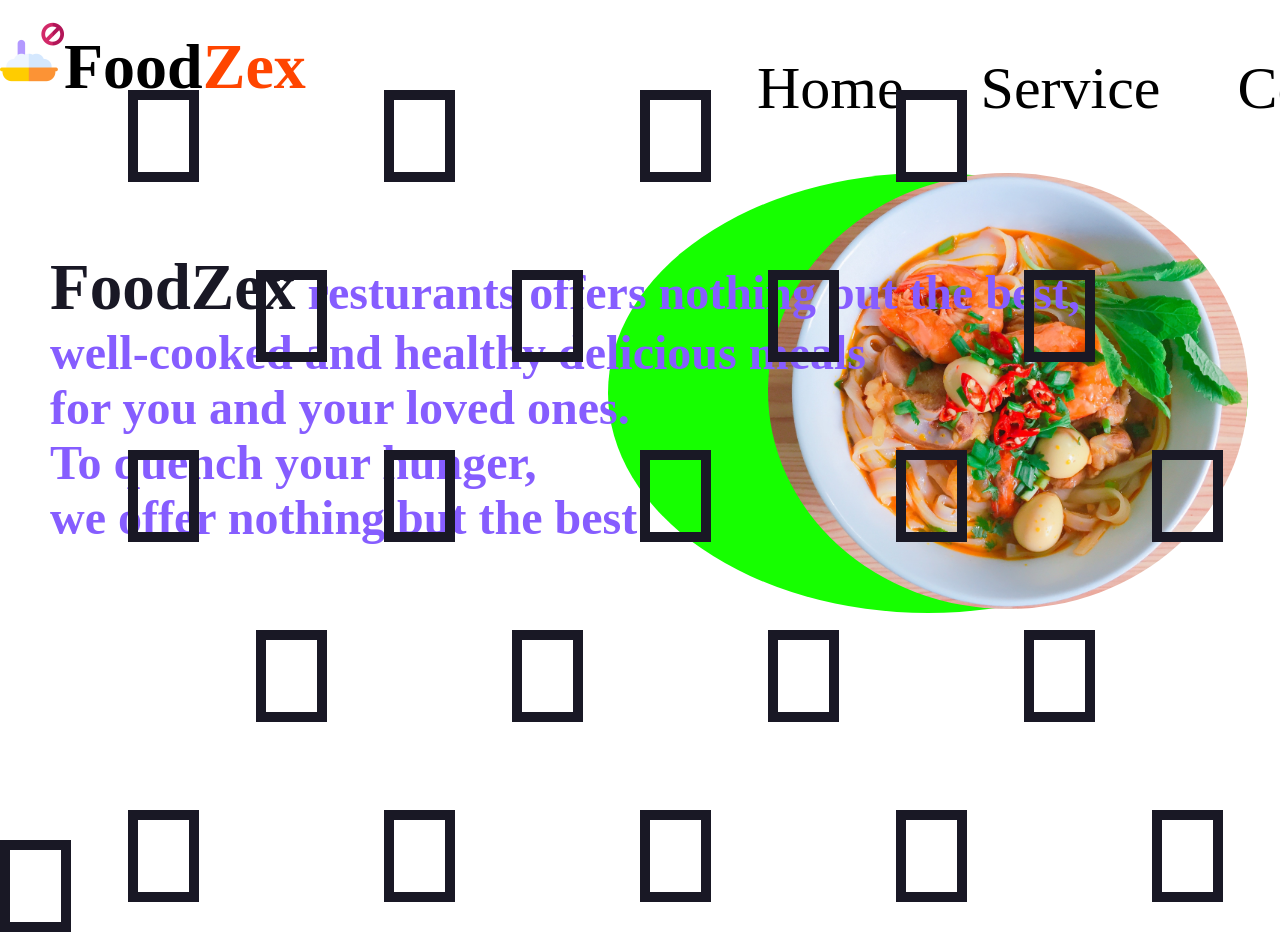
<file: index.html>
<!DOCTYPE html>
<html lang="en">
<head>
    <meta charset="UTF-8">
    <meta http-equiv="X-UA-Compatible" content="IE=edge">
    <meta name="viewport" content="width=device-width, initial-scale=1.0">
    <title>Food zex</title>
    <link rel="stylesheet" href="index.css">
</head>
<body>
    <!-- logo -->
    <div>
        <div id="logo">
            <img src="pics/logo.png" alt="">
            <h1>Food<span>Zex</span></h1>
        </div>
        <!-- menu bar -->
        <div id="bars">
            <nav id="menu_bar">
                <ul>
                    <li><a href="index.html">Home</a></li>
                    <li><a href="service.html">Service</a></li>
                    <li><a id="drop">Contact</a></li>
                </ul>
            </nav>
        </div>
    </div>
    <img id="tap" src="pics/x.png" alt="food pic">
    <div id="decoration">
        <img src="pics/food1.jpg" alt="food pic">
    </div>
    <div id="text">
        <h2> <span>FoodZex</span> resturants offers nothing but the best, <br> well-cooked and healthy delicious meals <br> for you and your loved ones. <br> To quench your hunger, <br> we offer nothing but the best</h2>
    </div>
    <!-- contact -->
    <div id="cont">
        <div id="contact">
            <h1>Contact</h1>
            <div>
                <h2>Email: chidiebereonyekachi@gmail.com</h2>
                <h2>Number: 08101538863</h2>
                <h2>Location: 2/1 by wazobia, kubwa, abuja, nigeria</h2>
            </div>
        </div>
    </div>
    <!-- design -->
    <div id="design" class="design1"></div>
    <div id="design" class="design2"></div>
    <div id="design" class="design3"></div>
    <div id="design" class="design4"></div>
    <div id="design" class="design5"></div>
    <div id="design" class="design6"></div>
    <div id="design" class="design7"></div>
    <div id="design" class="design8"></div>
    <div id="design" class="design9"></div>
    <div id="design" class="design10"></div>
    <div id="design" class="design11"></div>
    <div id="design" class="design12"></div>
    <div id="design" class="design13"></div>
    <div id="design" class="design14"></div>
    <div id="design" class="design15"></div>
    <div id="design" class="design16"></div>
    <div id="design" class="design17"></div>
    <div id="design" class="design18"></div>
    <div id="design" class="design19"></div>
    <div id="design" class="design20"></div>
    <div id="design" class="design21"></div>
    <div id="design" class="design22"></div>
    <div id="design" class="design23"></div>
    <div id="design" class="design24"></div>
    <div id="design" class="design25"></div>
    <div id="design" class="design26"></div>


    
    <script src="index.js"></script>
</body>
</html>
</file>
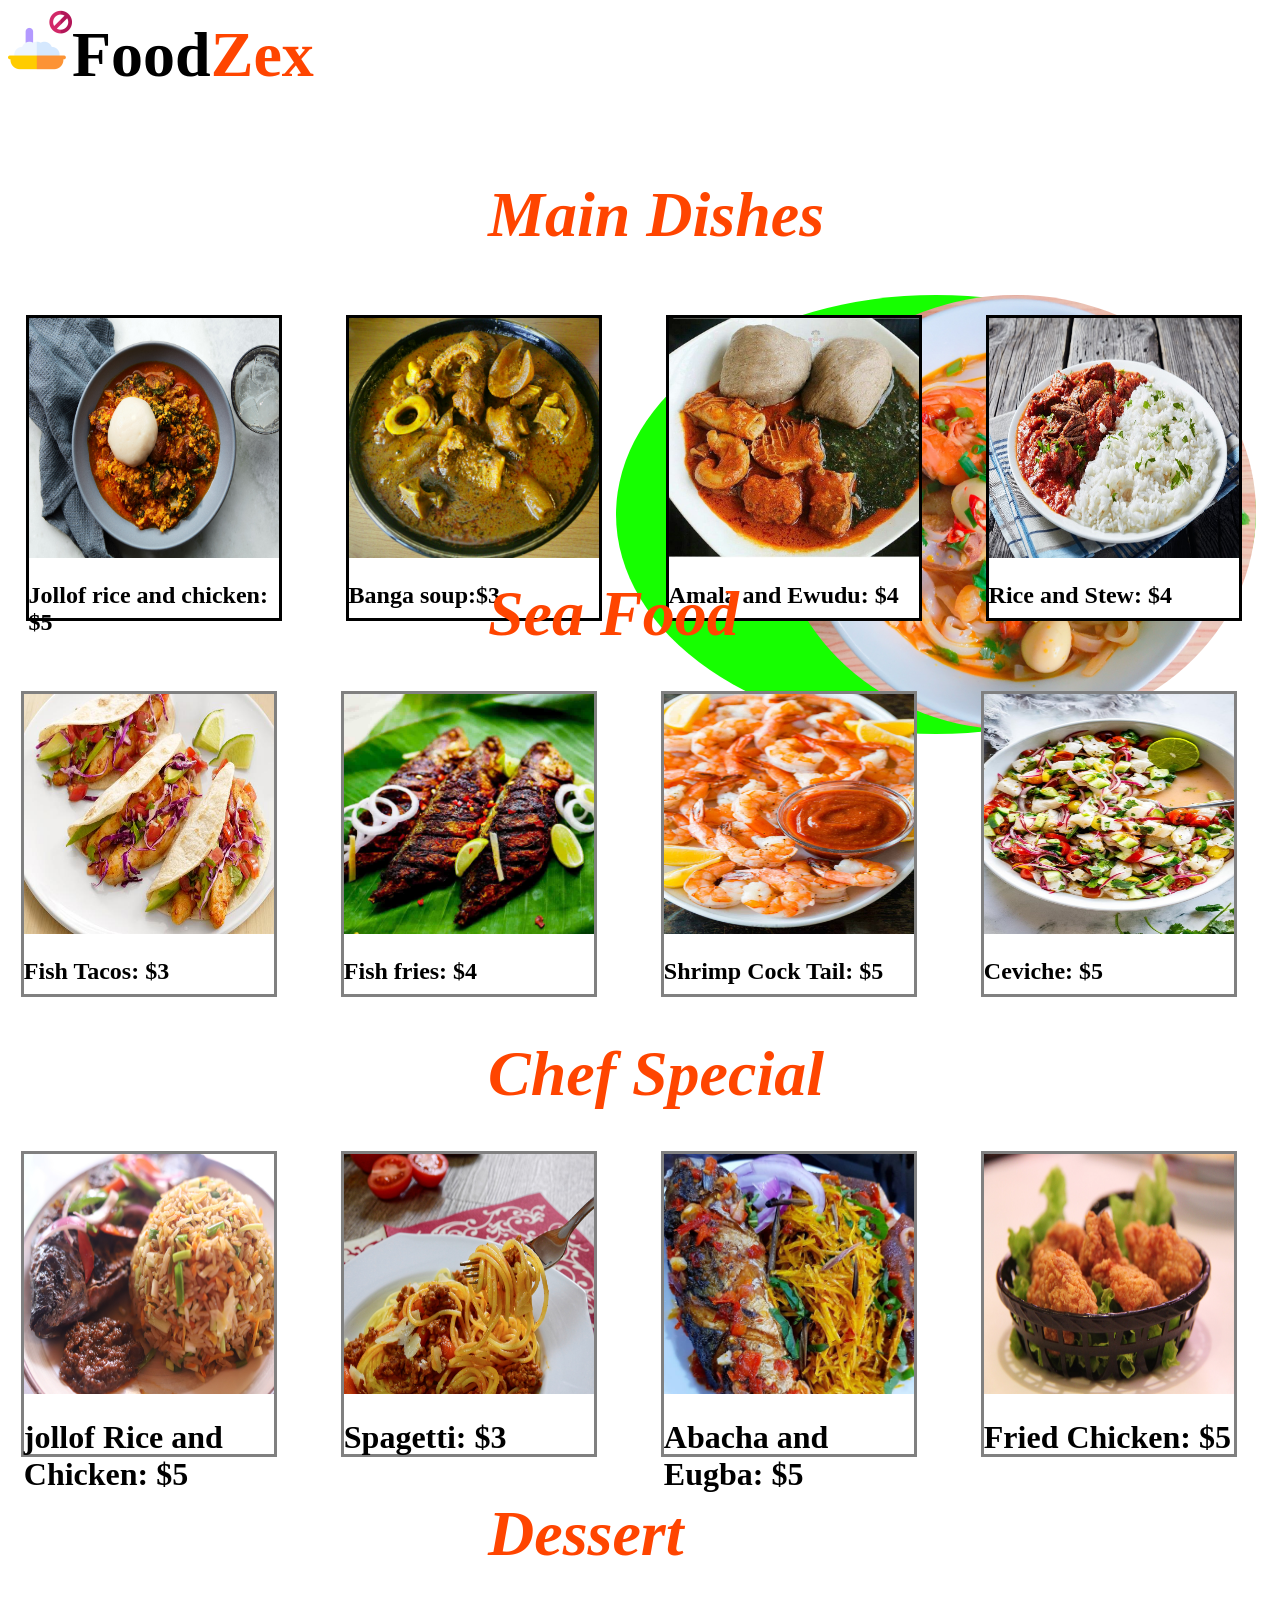
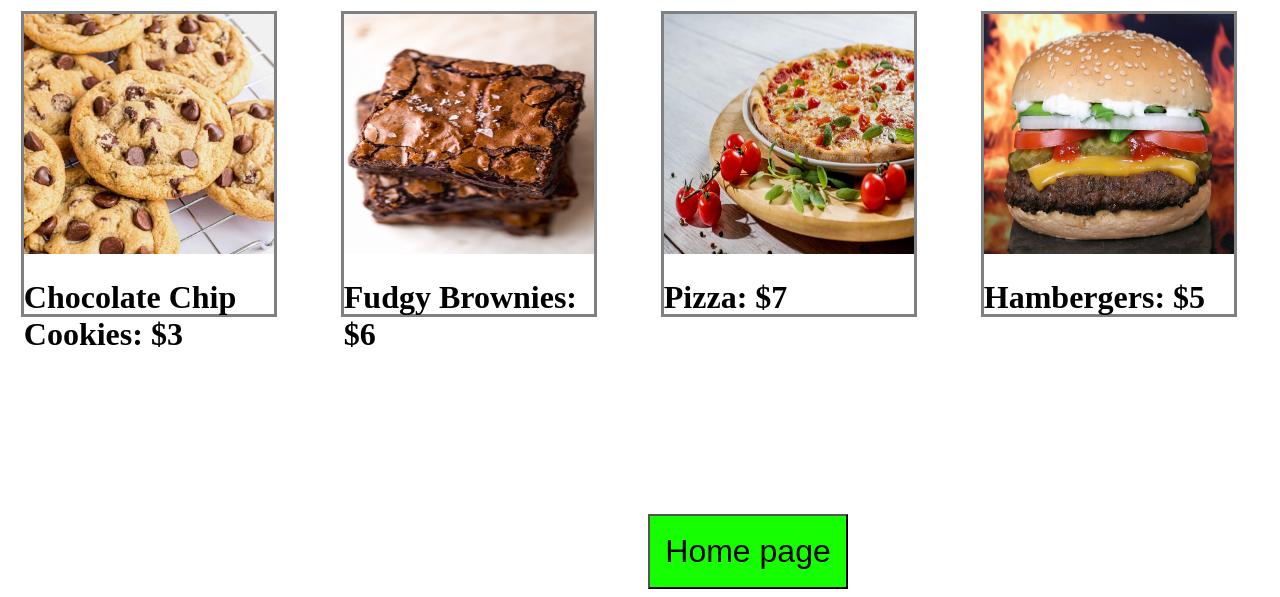
<file: service.html>
<!DOCTYPE html>
<html lang="en">
<head>
    <meta charset="UTF-8">
    <meta http-equiv="X-UA-Compatible" content="IE=edge">
    <meta name="viewport" content="width=device-width, initial-scale=1.0">
    <title>Document</title>
    <link rel="stylesheet" href="service.css">
</head>
<body>
    <!-- logo -->
    <div id="logo">
        <img src="pics/logo.png" alt="">
        <h1>Food<span>Zex</span></h1>
    </div>
    <h1 id="text">Main Dishes</h1>
    <!-- decoration -->
    <div id="decoration">
        <img src="pics/food1.jpg" alt="food pic">
    </div>
    
    <div id="menu1">
        <!-- menu -->
        <div id="menu2">
            <img src="pics/egusisoup.jpg" alt="">
            <h2>Jollof rice and chicken: <span>$5</span> </h2>
        </div>
        <div id="menu2">
            <img src="pics/Bangasoup.jpg" alt="">
            <h2>Banga soup:<span>$3</span> </h2>
        </div>

        <div id="menu2">
            <img src="pics/amalaandewudu.jpg" alt="">
            <h2>Amala and Ewudu: <span>$4</span></h2>
        </div>
        <div id="menu2">
            <img src="pics/riceandstew1.jpg" alt="">
            <h2>Rice and Stew: <span>$4</span></h2>
        </div>
        
    <!-- sea food -->
    </div>
    <h1 id="text" class="text">Sea Food</h1>
    <div id="menu1a">
        <div id="seafood">
            <img src="pics/fishtacos.jpg" alt="">
            <h2>Fish Tacos: <span>$3</span></h2>
        </div>
        <div id="seafood">
            <img src="pics/fishfries.jpg" alt="">
            <h2>Fish fries: <span>$4</span></h2>
        </div>
        <div id="seafood">
            <img src="pics/shrimpcocktail.jpg" alt="">
            <h2>Shrimp Cock Tail: <span>$5</span></h2>
        </div>
        <div id="seafood">
            <img src="pics/ceviche.jpg" alt="">
            <h2>Ceviche: <span>$5</span></h2>
        </div>
    </div>
    <!-- chef special -->
    <h1 id="text" class="text2">Chef Special</h1>
    <div id="menu2a">
        <div id="chef">
            <img src="pics/jollofriceandchicken.jpg" alt="">
            <h1>jollof Rice and Chicken: <span>$5</span></h1>
        </div>
        <div id="chef">
            <img src="pics/spagetti.jpg" alt="">
            <h1>Spagetti: <span>$3</span></h1>
        </div>
        <div id="chef">
            <img src="pics/abachaandugba.jpg" alt="">
            <h1>Abacha and Eugba: <span>$5</span></h1>
        </div>
        <div id="chef">
            <img src="pics/friedchicken.jpg" alt="">
            <h1>Fried Chicken: <span>$5</span></h1>
        </div>
    </div>
    <!-- dessert -->
    <h1 id="text" class="text3">Dessert</h1>
    <div id="menu3a">
        <div id="dessert">
            <img src="pics/chocolatechipcookies.jpg" alt="">
            <h1>Chocolate Chip Cookies: <span>$3</span></h1>
        </div>
        <div id="dessert">
            <img src="pics/fudgybrownies.jpg" alt="">
            <h1>Fudgy Brownies: <span>$6</span></h1>
        </div>
        <div id="dessert">
            <img src="pics/pizza.jpg" alt="">
            <h1>Pizza: <span>$7</span></h1>
        </div>
        <div id="dessert">
            <img src="pics/hambergers.jpg" alt="">
            <h1>Hambergers: <span>$5</span></h1>
        </div>

    </div>
    <div id="btn">
        <a href="index.html"><button>Home page</button></a>
    </div>

        
</body>
</html>
</file>
<file: index.css>
body{
    width: 50%;
    padding-top: 20px;
}
*{
    margin: 0;
}

/* logo */

#logo{
    display: flex;
}

#logo img{
    height: 10%;
    width: 10%;
}
#logo span{
    color: orangered;
}
#logo h1{
    color: black;
    font-weight: bold;
    font-size: 64px;
    position: relative;
    margin-top: 10px;
}
/* nav bar */
#bars{
    display: flex;
}
nav{
    position: relative;
    left: 100%;
}
nav ul{
    display: flex;
    position: relative;
    top: -50px;
    font-size: 60px;
}
nav ul li{
    list-style: none;
    margin-left: 15%;
    position: relative;
}
nav ul li a{
    color: black;
    text-decoration: none;
}
nav ul li a::after{
    content: " ";
    background-color: #16FF00;
    left: 0;
    position: absolute;
    width: 0;
    height: 3px;
    bottom: -6px;
    transition: 0.5s;
}
nav ul li a:hover::after{
    width: 100%;
}
#tap{
    display: none;
}
/* decoration */
#decoration{
    background-color: #16FF00;
    border-radius: 50%;
    align-items: center;
    justify-content: center;
    position: relative;
    left: 95%;
}
#decoration img{
    height: 75%;
    width: 75%;
    border-radius: 100%;
    margin: auto;
    margin-left: 25%;
}
/* text */
#text{
    position: absolute;
    font-size: 32px;
    top: 200px;
    color: #865DFF;
    font-weight: bold;
    margin: 50px;
}
#text span{
    font-size: 65px;
    color: #191825;
}
/* contact */

#contact{
    background-color: #16FF00;
    height: 100%;
    width: 75%;
    position: relative;
    left: 50%;
    margin-bottom: 50px;
    border: solid 16px;
    top: -1500px;
    transition: 3s;
}
#contact h2{
    font-size: 32;
    padding-left: 5%;
}
#contact h1{
    background-color: orangered;
    width: 95%;
    padding-left: 5%;
}
/* design */
#design{
    height: 8%;
    width: 4%;
    background-color: transparent;
    border: solid;
    border-color: #191825;
    border-width: 10px;
    animation-name: display;
    animation-duration: 10s;
    animation-iteration-count: infinite;
    background-size: cover;
    position: absolute;
}
.design1{
    left: 10%;
    top: 10%;
}
.design2{
    left: 30%;
    top: 10%;
}
.design3{
    left: 50%;
    top: 10%;
}
.design4{
    left: 70%;
    top: 10%;
}
/* .design5{
    left: 90%;
    top: 10%;
} */
.design6{
    left: 20%;
    top: 30%;
}
.design7{
    left: 40%;
    top: 30%;
}
.design9{
    left: 60%;
    top: 30%;
}
.design10{
    left: 80%;
    top: 30%;
}
.design11{
    left:100%;
    top: 30%;
}
.design12{
    left: 10%;
    top: 50%;
}
.design13{
    left: 30%;
    top: 50%;
}
.design14{
    left: 50%;
    top: 50%;
}
.design15{
    left: 70%;
    top: 50%;
}
.design16{
    left: 90%;
    top: 50%;
}
.design17{
    left: 20%;
    top: 70%;
}
.design18{
    left: 40%;
    top: 70%;
}
.design19{
    left: 60%;
    top: 70%;
}
.design20{
    left: 80%;
    top: 70%;
}
.design21{
    left: 100%;
    top: 70%;
}
.design22{
    left: 10%;
    top: 90%;
}
.design23{
    left: 30%;
    top: 90%;
}
.design24{
    left: 50%;
    top: 90%;
}
.design25{
    left: 70%;
    top: 90%;
}
.design26{
    left: 90%;
    top: 90%;
}


@keyframes display {
    0%, 100%{
        transform: rotateZ(0deg) scale(0);
        opacity: 0;
        border-color: #191825;

    }
    10%{
        transform: rotateZ(72deg) scale(0.2);
        opacity: 0.1;
        border-color: #3A1078;

    }
    20%{
        transform: rotateZ(144deg) scale(0.4);
        opacity: 0.2;
        border-color: #A459D1;

    }
    30%{
        transform: rotateZ(215deg) scale(0.6);
        opacity: 0.3;
        border-color: #95BDFF;

    }
    40%{
        transform: rotateZ(288deg) scale(0.8);
        transform: scale(0.8);
        opacity: 0.4;
        border-color: #16FF00;

    }
    50%{
        transform: rotateZ(360deg)  scale(1);
        opacity: 0.5;
        border-color: #FF0303;

    }
    60%{
        transform: rotateZ(288deg) scale(0.8);
        opacity: 0.6;
        border-color: #FCE22A;

    }
    70%{
        transform: rotateZ(216deg) scale(0.6);
        opacity: 0.8;
        border-color: #FFBF00;

    }
    80%{
        transform: rotateZ(144deg) scale(0.4);
        opacity: 1;
        border-color: #00FFF6;

    }
    90%{
        transform: rotateZ(72deg) scale(0.2);
        opacity: 0;
    }
    
    
}

@media only screen and (max-width: 960px) {
    /* logo */
    #logo img{
        height: 15%;
        width: 15%;
    }
    #logo h1{
        display: none;
    }

    #bars{
        display: flex;
    }
    nav{
        position: relative;
        top: -1000px;
        transition: 1s;
        left: 5%;
    }
    nav ul{
        display: grid;
        top: -50px;
        font-size: 75px;
        position: relative;
        width: 100%;
    }
    nav ul li{
        list-style: none;
        margin-left: 15%;
        position: relative;
    }
    nav ul li a{
        color: black;
        text-decoration: none;
    }
    nav ul li a::after{
        content: " ";
        background-color: transparent;
        left: 0;
        width: 0;
        height: 3px;
        bottom: -6px;
        transition: 0.5s;
    }
    nav ul li a:hover::after{
        width: 100%;
    }
    #tap{
        display: flex;
        position: absolute;
        top: 20px;
        height: 5%;
        width: 5%;
        left: 95%;
        transition: 1s;
    }
    #contact{
        font-size: 14px;
        line-break: anywhere;
    }
}
</file>
<file: service.css>
body{
    width: 50%;
}
/* logo */

#logo{
    display: flex;
}

#logo img{
    height: 10%;
    width: 10%;
}
#logo span{
    color: orangered;
}
#logo h1{
    color: black;
    font-weight: bold;
    font-size: 64px;
    position: relative;
    margin-top: 10px;
}
/* menu */
#menu1{
    height: 50%;
    width: 100%;
    position: absolute;
    display: flex;
    top: 35%;
    left: -3%;
}
#menu2{
    height: 300px;
    width: 100%;
    border: black;
    border-width: 10%;
    border-style: solid;
    margin-left: 5%;
    align-items: center;
    background-color: white;
    justify-content: center;
}
#menu2 img{
    height: 80%;
    width: 100%;
    margin: auto;
    position: relative;

}
#menu3{
    border: #000000;
    width: 100%;
    border-width: 2%;
    height: 10%;
 

}
#menu2 span{
    position: relative;
    left: 0%;
}


/* decoration */
#decoration{
    background-color: #16FF00;
    border-radius: 50%;
    align-items: center;
    justify-content: center;
    position: relative;
    left: 95%;
}
#decoration img{
    height: 75%;
    width: 75%;
    border-radius: 100%;
    margin: auto;
    margin-left: 25%;
}
/* text */
#text{
    position: relative;
    left: 75%;
    color: orangered;
    font-size: 64px;
    font-style: italic;
}
/* seafood */
#menu1a{
    display: flex;
    height: 300px;
    width: 200%;
    position: relative;
    justify-content: center;
    align-items: center;
    left: 2%;
    top: -200px;
}
#seafood{
    width: 100%;
    height: 100%;
    border: grey solid;
    position: relative;
    border-width: 5%;
    margin-right: 5%;
}
#seafood img{
    height: 80%;
    width: 100%;
    position: relative;
}
#seafood span{
    position: relative;
    left: 0%;
}
.text{
    top: -200px;
}
/* chef special */
#menu2a{
    display: flex;
    height: 300px;
    width: 200%;
    position: relative;
    justify-content: center;
    align-items: center;
    left: 2%;
    top: -200px;
}
#chef{
    width: 100%;
    height: 100%;
    border: grey solid;
    position: relative;
    border-width: 5%;
    margin-right: 5%;
}
#chef img{
    height: 80%;
    width: 100%;
    position: relative;
}
#chef span{
    position: relative;
    left: 0%;
}
.text2{
    top: -200px;
}
/* dessert */
#menu3a{
    display: flex;
    height: 300px;
    width: 200%;
    position: relative;
    justify-content: center;
    align-items: center;
    left: 2%;
    top: -200px;
}
#dessert{
    width: 100%;
    height: 100%;
    border: grey solid;
    position: relative;
    border-width: 5%;
    margin-right: 5%;
}
#dessert img{
    height: 80%;
    width: 100%;
    position: relative;
}
#dessert span{
    position: relative;
    left: 0%;
    /* right: 0; */
}
.text3{
    top: -200px;
}
a{
    left: 50%;
}
button{
    height: 75px;
    font-size: 32px;
    background-color: #16FF00;
    left: 50%;
    width: 200px;
}
a button:hover{
    background-color: orangered;
}
#btn{
    position: relative;
    left: 100%;
}
@media only screen and (max-width: 960px) {
    body{
        font-size: 16px;
    }
    #text{
        font-size: 20px;
    }
    #logo img{
        height: 10%;
        width: 10%;
    }
    #logo span{
        color: orangered;
    }
    #logo h1{
        color: black;
        font-weight: bold;
        font-size: 20px;
        position: relative;
        margin-top: 5px;
    }
    /* menu */
    #menu1{
        height: 15%;
        width: 100%;
        position: absolute;
        display: flex;
        top: 15%;
        left: -3%;
    }
    #menu2{
        height: 150px;
        width: 100%;
        border: black;
        border-width: 10%;
        border-style: solid;
        margin-left: 5%;
        align-items: center;
        background-color: white;
        justify-content: center;
        font-size: 55%;
    }
    #menu2 img{
        height: 80%;
        width: 100%;
        margin: auto;
        position: relative;
    }
 
    #menu2 span{
        position: relative;
        left: 0%;
    }

    #menu1a{
        display: flex;
        height: 150px;
        width: 200%;
        position: relative;
        justify-content: center;
        align-items: center;
        left: 2%;
        top: -50px;
    }
    #seafood{
        width: 100%;
        height: 100%;
        border: grey solid;
        position: relative;
        border-width: 5%;
        margin-right: 5%;
        font-size: 50%;
    }
    #seafood img{
        height: 80%;
        width: 100%;
        position: relative;
    }
    #seafood span{
        position: relative;
        left: 0%;
    }
    .text{
        top: -50px;
        font: 50%;
    }

    /* chef special */
    #menu2a{
        display: flex;
        height: 150px;
        width: 200%;
        position: relative;
        justify-content: center;
        align-items: center;
        left: 2%;
        top: -50px;
    }
    #chef{
        width: 100%;
        height: 100%;
        border: grey solid;
        position: relative;
        border-width: 5%;
        margin-right: 5%;
        font-size: 35%;
    }
    #chef img{
        height: 80%;
        width: 100%;
        position: relative;
    }
    #chef span{
        position: relative;
        left: 0%;
    }
    .text2{
        top: -50px;
    }
    /* dessert */
    #menu3a{
        display: flex;
        height: 150px;
        width: 200%;
        position: relative;
        justify-content: center;
        align-items: center;
        left: 2%;
        top: -50px;
        font-size: 35%;
    }
    #dessert{
        width: 100%;
        height: 100%;
        border: grey solid;
        position: relative;
        border-width: 5%;
        margin-right: 5%;
    }
    #dessert img{
        height: 80%;
        width: 100%;
        position: relative;
    }
    #dessert span{
        position: relative;
        left: 0%;
    }
    .text3{
        top: -50px;
    }
    /* button */
    #btn{
        position: relative;
        left: 75%;
    }
}
</file>
